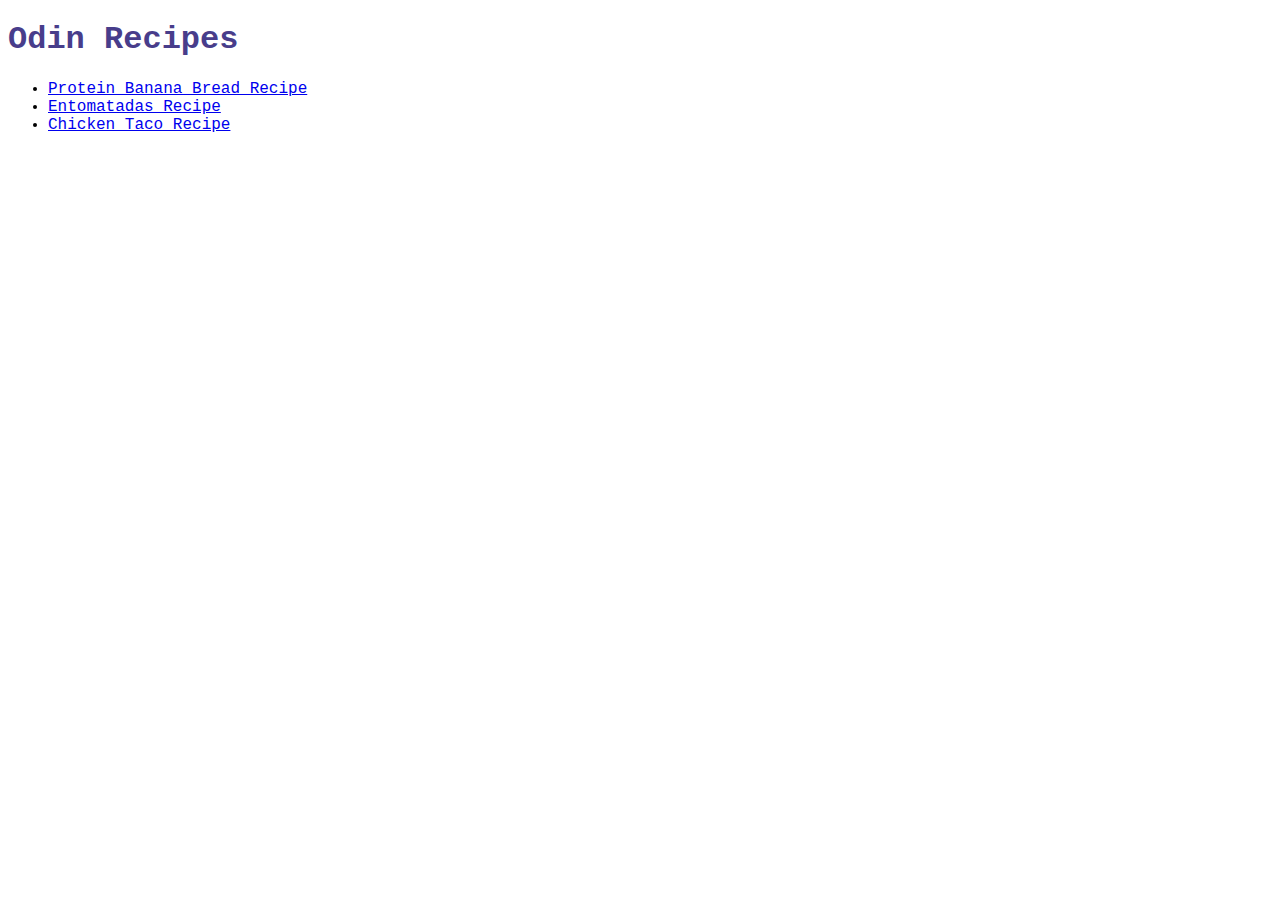
<file: index.html>
<!DOCTYPE html>
<html lang="en">
    <head>
        <meta charset="UTF-8">
        <title>Odin-Recipes</title>
        <link rel="stylesheet" href="styles.css">
    </head>

    <body>
        <h1>Odin Recipes</h1>
        
        <ul>
            <li>
                <a href="./recipes/bananaBread.html">Protein Banana Bread Recipe</a>
            </li>

            <li>
                <a href="./recipes/entomatadas.html">Entomatadas Recipe</a>
            </li>
            
            <li>
                <a href="./recipes/tacos.html">Chicken Taco Recipe</a>
            </li>
        </ul>

    </body>
   
</html>
</file>
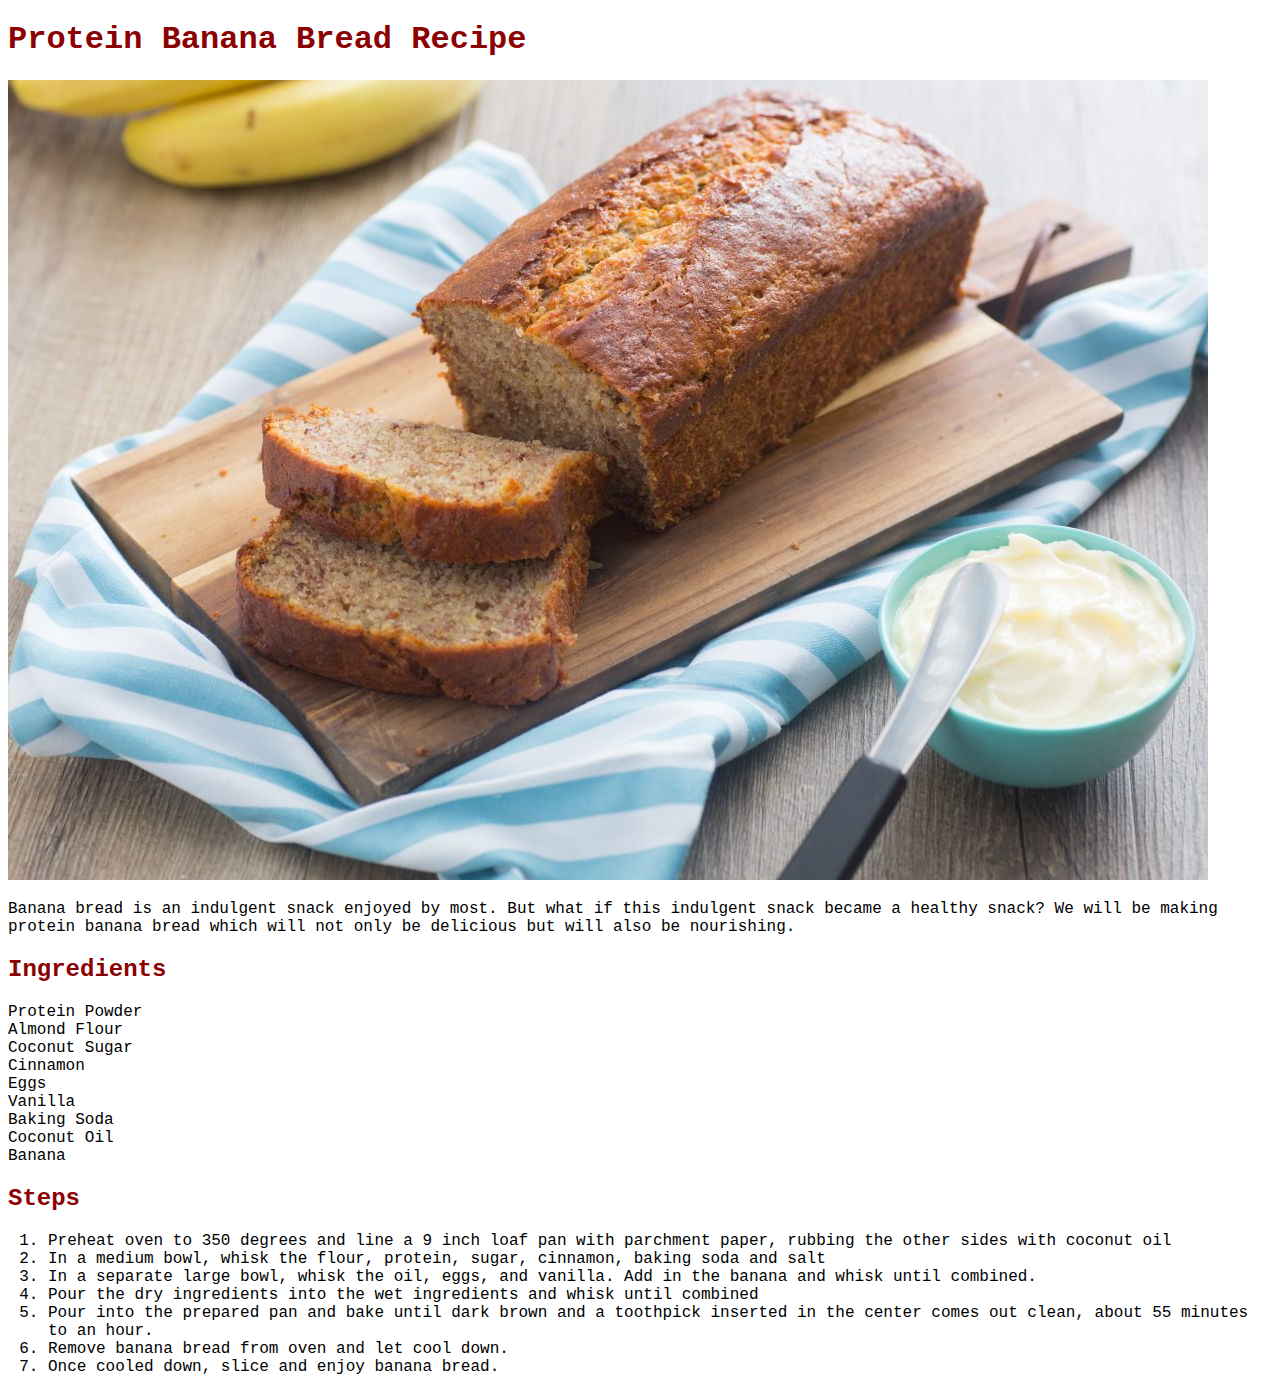
<file: recipes/bananaBread.html>
<!DOCTYPE html>
<html lang="en">
    <head>
        <meta charset="UTF-8">
        <title class="pancake">Protein Banana Bread Recipe</title>
        <link rel="stylesheet" href="style.css">
    </head>
    <body>
        <h1>Protein Banana Bread Recipe</h1>
        <img src="../images/banana.jpeg" alt="banana bread on counter">
        <p>Banana bread is an indulgent snack enjoyed by most. But what if this indulgent
            snack became a healthy snack? We will be making protein banana bread which will
            not only be delicious but will also be nourishing.
        </p>
        <h2>Ingredients</h2>
        <uo>
            <li>Protein Powder</li>
            <li>Almond Flour</li>
            <li>Coconut Sugar</li>
            <li>Cinnamon</li>
            <li>Eggs</li>
            <li>Vanilla</li>
            <li>Baking Soda</li>
            <li>Coconut Oil</li>
            <li>Banana</li>
        </uo>
        <h2>Steps</h2>
        <ol>
            <li>Preheat oven to 350 degrees and line a 9 inch loaf pan 
                with parchment paper, rubbing the other sides with coconut oil
            </li>
            <li>
                In a medium bowl, whisk the flour, protein, sugar, cinnamon,
                baking soda and salt
            </li>
            <li>
                In a separate large bowl, whisk the oil, eggs, and vanilla. Add 
                in the banana and whisk until combined.
            </li>
            <li>
                Pour the dry ingredients into the wet ingredients and whisk until combined
            </li>
            <li>
                Pour into the prepared pan and bake until dark brown and a toothpick 
                inserted in the center comes out clean, about 55 minutes to an hour.
            </li>
            <li>
                Remove banana bread from oven and let cool down.
            </li>
            <li>
                Once cooled down, slice and enjoy banana bread.
            </li>
        </ol>
    </body>
</html>
</file>
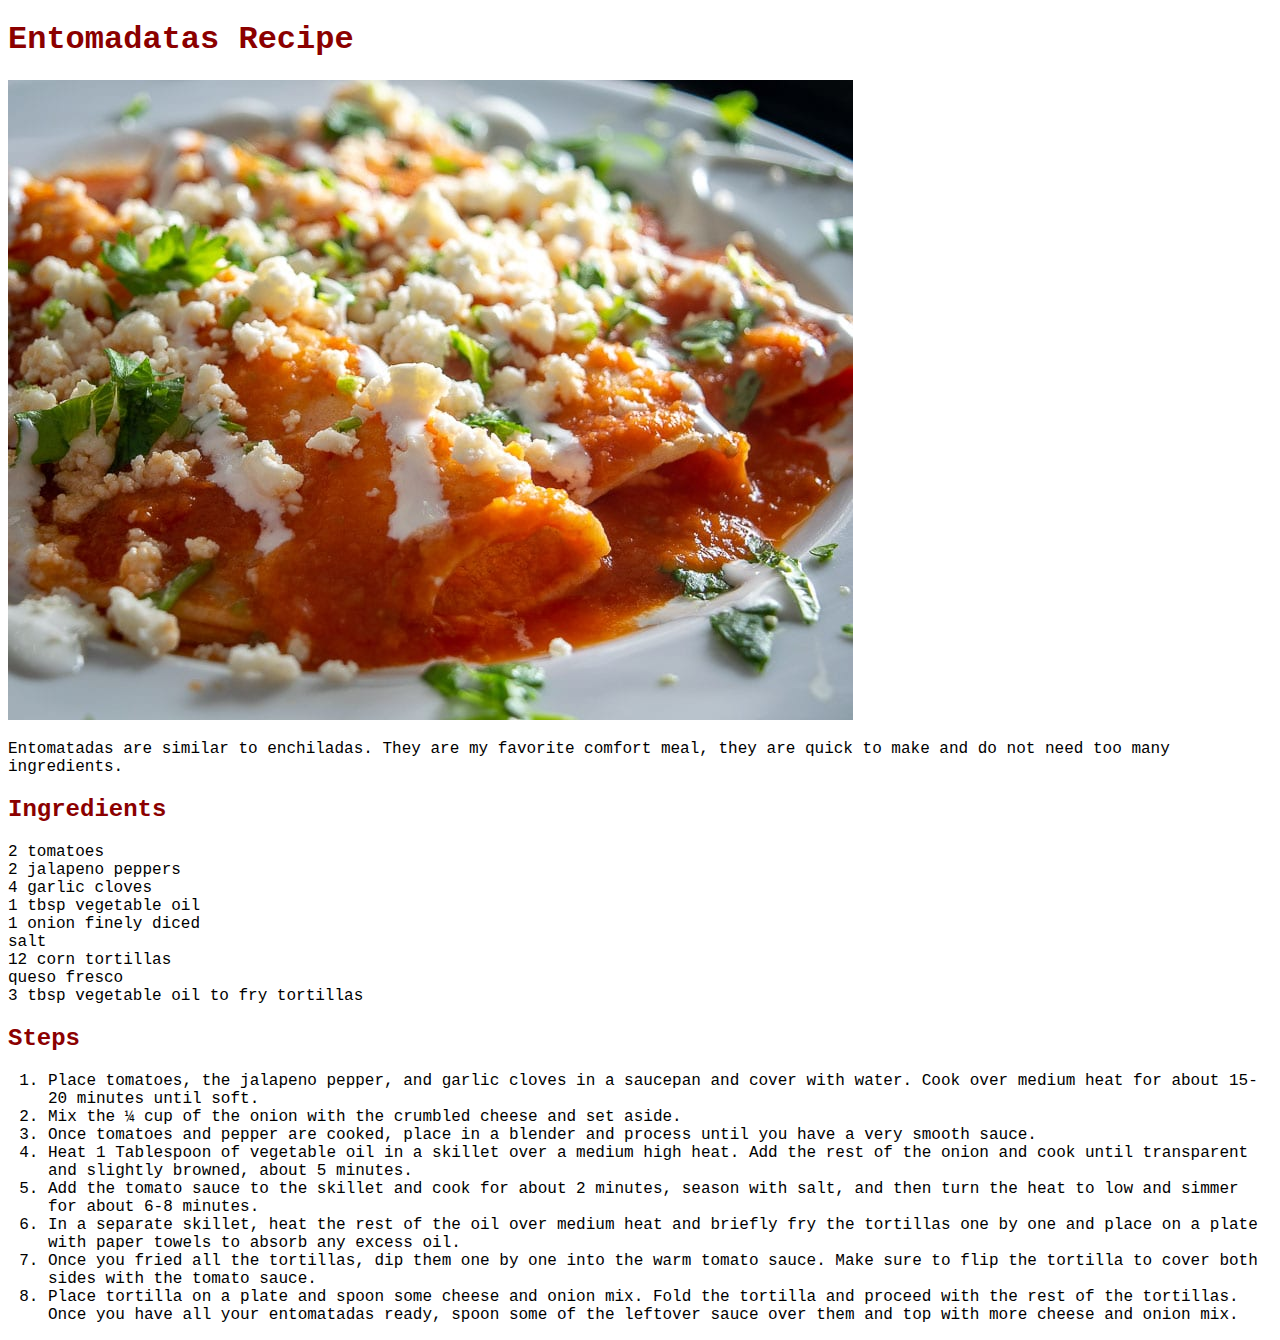
<file: recipes/entomatadas.html>
<!DOCTYPE html>
<html lang="en">
    <head>
        <meta charset="UTF-8">
        <title>Entomatadas Recipe</title>
        <link rel="stylesheet" href="style.css">
    </head>
    <body>
        <h1>Entomadatas Recipe</h1>
        <img src="../images/entomatadas.jpeg" alt="entomatadas">
        <p> Entomatadas are similar to enchiladas. They are my favorite comfort meal,
            they are quick to make and do not need too many ingredients.
        </p>
        <h2>Ingredients</h2>
        <uo>
            <li>2 tomatoes</li>
            <li>2 jalapeno peppers</li>
            <li>4 garlic cloves</li>
            <li>1 tbsp vegetable oil</li>
            <li>1 onion finely diced</li>
            <li>salt</li>
            <li>12 corn tortillas</li>
            <li>queso fresco</li>
            <li>3 tbsp vegetable oil to fry tortillas</li>
        </uo>
        <h2>Steps</h2>
        <ol>
            <li> Place tomatoes, the jalapeno pepper, and garlic cloves in a saucepan 
                and cover with water. Cook over medium heat for about 15- 20 minutes until soft.
            </li>
            <li> Mix the ¼ cup of the onion with the crumbled cheese and set aside. </li>
            <li> Once tomatoes and pepper are cooked, place in a blender and process until you 
                have a very smooth sauce.
            </li>
            <li> Heat 1 Tablespoon of vegetable oil in a skillet over a medium high heat. Add the 
                rest of the onion and cook until transparent and slightly browned, about 5 minutes.
            </li>
            <li> Add the tomato sauce to the skillet and cook for about 2 minutes, season with salt,
                 and then turn the heat to low and simmer for about 6-8 minutes.
            </li>
            <li> In a separate skillet, heat the rest of the oil over medium heat and briefly fry the 
                tortillas one by one and place on a plate with paper towels to absorb any excess oil.
            </li>
            <li> Once you fried all the tortillas, dip them one by one into the warm tomato sauce. Make 
                sure to flip the tortilla to cover both sides with the tomato sauce.
            </li>
            <li> Place tortilla on a plate and spoon some cheese and onion mix. Fold the tortilla and
                proceed with the rest of the tortillas. Once you have all your entomatadas ready, spoon 
                some of the leftover sauce over them and top with more cheese and onion mix.
            </li>
        </ol>
    </body>

</html>
</file>
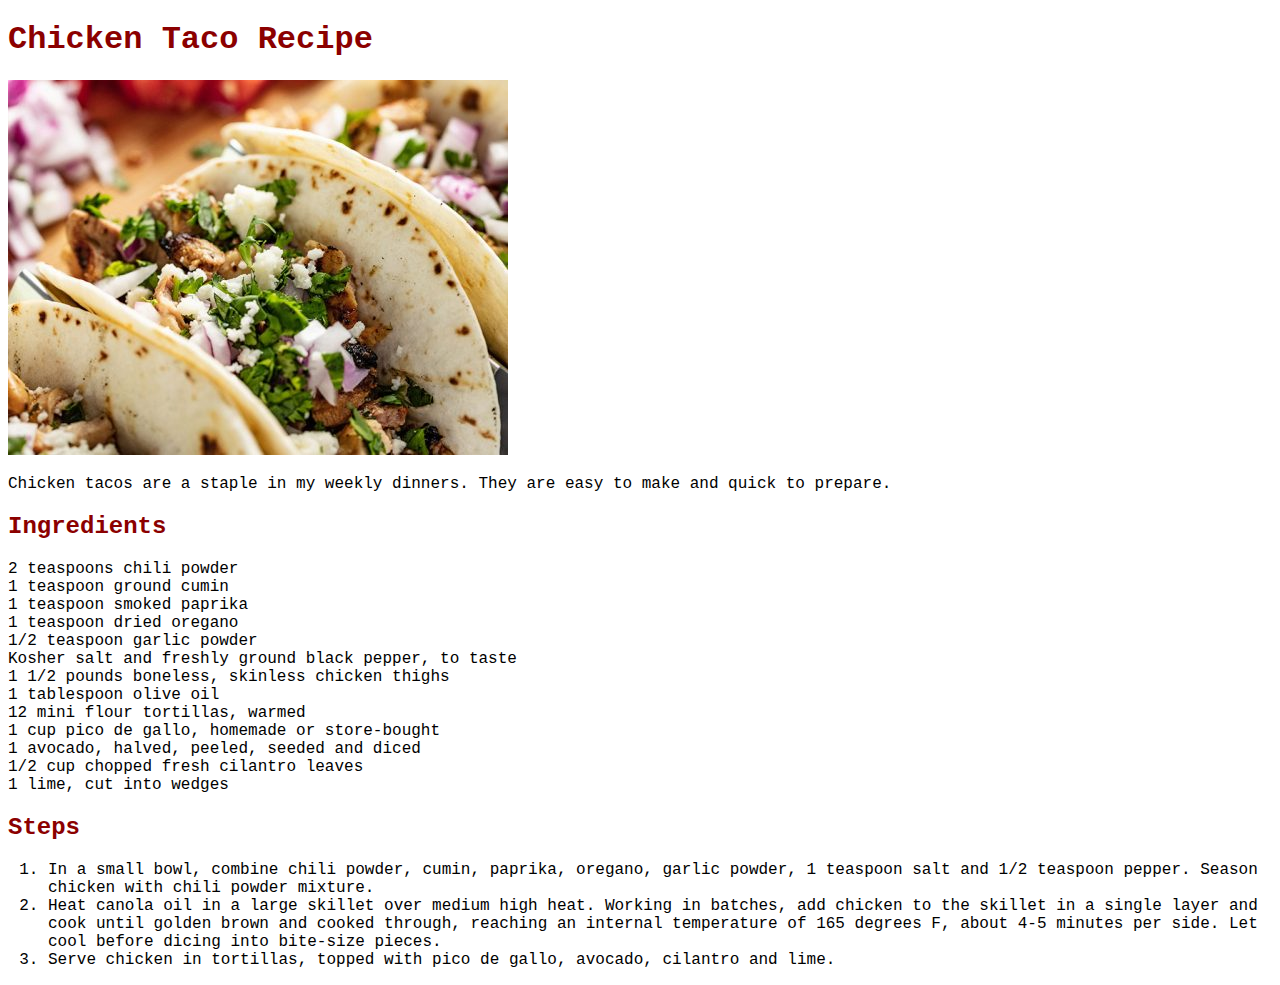
<file: recipes/tacos.html>
<!DOCTYPE html>
<html lang="en">
    <head>
        <meta charset="en">
        <title>Chicken Taco Recipe</title>
        <link rel="stylesheet" href="style.css">
    </head>
    <body>
        <h1>Chicken Taco Recipe</h1>
        <img src="../images/tacos.jpeg" alt="chicken tacos">
        <p> Chicken tacos are a staple in my weekly dinners. They are easy to 
            make and quick to prepare.
        </p>
        <h2>Ingredients</h2>
        <uo>
            <li>2 teaspoons chili powder</li>
            <li>1 teaspoon ground cumin</li>
            <li>1 teaspoon smoked paprika</li>
            <li>1 teaspoon dried oregano</li>
            <li>1/2 teaspoon garlic powder</li>
            <li>Kosher salt and freshly ground black pepper, to taste</li>
            <li>1 1/2 pounds boneless, skinless chicken thighs</li>
            <li>1 tablespoon olive oil</li>
            <li>12 mini flour tortillas, warmed</li>
            <li>1 cup pico de gallo, homemade or store-bought</li>
            <li>1 avocado, halved, peeled, seeded and diced</li>
            <li>1/2 cup chopped fresh cilantro leaves</li>
            <li>1 lime, cut into wedges</li>
        </uo>
        <h2>Steps</h2>
        <ol>
            <li> In a small bowl, combine chili powder, cumin, paprika, oregano, 
                garlic powder, 1 teaspoon salt and 1/2 teaspoon pepper. Season chicken 
                with chili powder mixture.
            </li>
            <li> Heat canola oil in a large skillet over medium high heat. Working in batches,
                 add chicken to the skillet in a single layer and cook until golden brown and cooked 
                 through, reaching an internal temperature of 165 degrees F, about 4-5 minutes per side. 
                 Let cool before dicing into bite-size pieces.
            </li>
            <li> Serve chicken in tortillas, topped with pico de gallo, avocado, cilantro and lime. </li>
        </ol>
    </body>
</html>
</file>
<file: styles.css>
h1 {
    font-family: 'Courier New', Courier, monospace;
    color: darkslateblue;
}

ul {
    font-family: 'Courier New', Courier, monospace;
}

.pancake {
    font-family: 'Courier New', Courier, monospace;
    color: darkred;
}
</file>
<file: recipes/style.css>
h1, h2 {
    font-family: 'Courier New', Courier, monospace;
    color: darkred;
}

p, uo, ol {
    font-family: 'Courier New', Courier, monospace;
}
</file>
